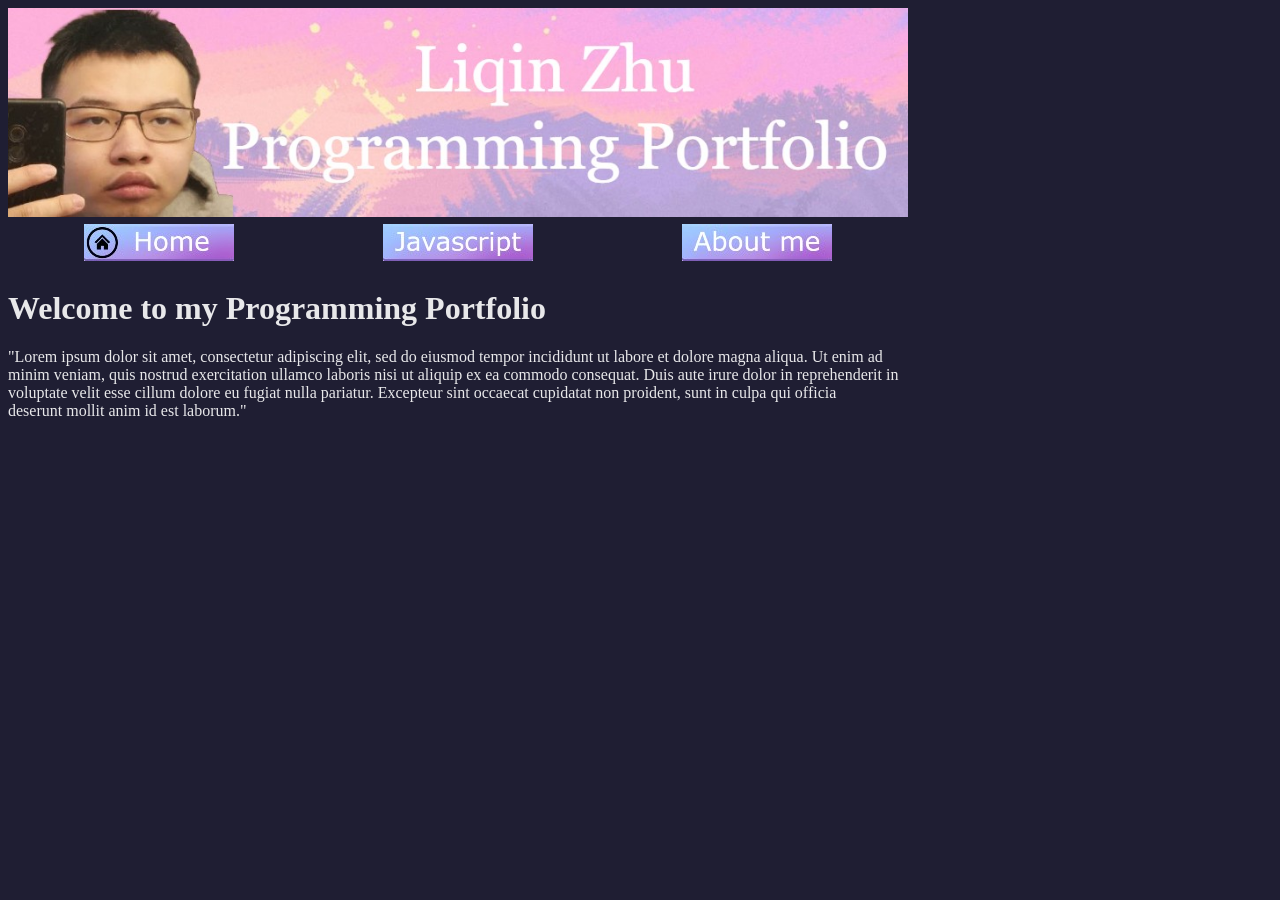
<file: index.html>
<!DOCTYPE HTML>
<html>
    <head>
        <title>Programming Portfolio CSC106</title>
        <meta charset="utf-8">
        <link rel="stylesheet" type="text/css" href="style.css">
    </head>
    <body>
<img src="myBanner.jpg" width="900px">
      <table id="nav-table">
        <tbody><tr>
          <td id="nav-td">
              <img src="home.png">
            </td>
            <td id="nav-td">
                <a href="https://kenzhu2525.github.io/javascript.html">
                    <img src="javascript.png">
                </a>
            </td>
          <td id="nav-td">
              <a href="https://kenzhu2525.github.io/about.html">
              <img src="About.png">
              </a>
                  </td>
        </td>
          </tbody>
        </table>
  <h1> Welcome to my Programming Portfolio</h1>
  <p>"Lorem ipsum dolor sit amet, consectetur adipiscing elit, sed do eiusmod tempor incididunt ut labore et dolore magna aliqua. Ut enim ad</br>
minim veniam, quis nostrud exercitation ullamco laboris nisi ut aliquip ex ea commodo consequat. Duis aute irure dolor in reprehenderit in</br>
voluptate velit esse cillum dolore eu fugiat nulla pariatur. Excepteur sint occaecat cupidatat non proident, sunt in culpa qui officia</br>
deserunt mollit anim id est laborum."</p>
  </body>
    </html>
</file>
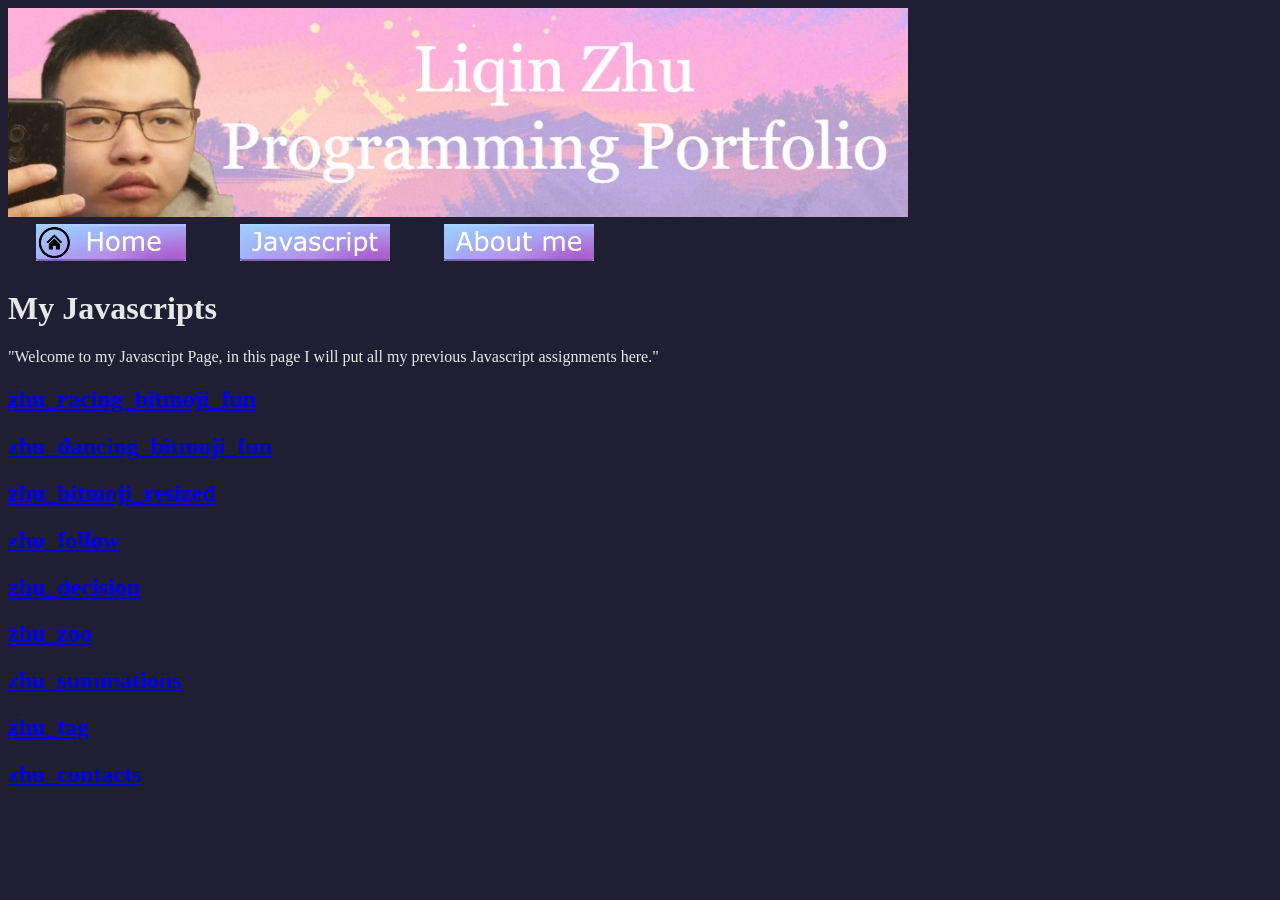
<file: javascript.html>
<!DOCTYPE HTML>
<html>
    <head>
        <title>Programming Portfolio CSC106</title>
        <meta charset="utf-8">
        <link rel="stylesheet" type="text/css" href="style.css">
    </head>
    <body>
<img src="myBanner.jpg" width="900px">
      <table>
        <tbody><tr>
            <td id="nav-td">
                <a href="https://kenzhu2525.github.io/index.html">
                   <img src="home.png">
                </a>
            </td>
          <td id="nav-td">
              <img src="javascript.png">
            </td>
          <td id="nav-td">
              <a href="https://kenzhu2525.github.io/about.html"><img src="About.png">
              </a>
            </td>
        </td>
          </tbody>
        </table>
  <h1> My Javascripts</h1>
  <p>"Welcome to my Javascript Page, in this page I will put all my previous Javascript assignments here."</p>
<h2><a href="https://www.khanacademy.org/computer-programming/zhu_racing_bitmoji_fun/5532570718519296">zhu_racing_bitmoji_fun</a></h2><script src="https://www.khanacademy.org/computer-programming/zhu_racing_bitmoji_fun/5532570718519296/embed.js?editor=yes&buttons=yes&author=yes&embed=yes"></script>
<h2><a href="https://www.khanacademy.org/computer-programming/zhu_dancing_bitmoji_fun/5421771702353920">zhu_dancing_bitmoji_fun</a></h2><script src="https://www.khanacademy.org/computer-programming/zhu_dancing_bitmoji_fun/5421771702353920/embed.js?editor=yes&buttons=yes&author=yes&embed=yes"></script>
<h2><a href="https://www.khanacademy.org/computer-programming/zhu_bitmoji_resized/4699088291315712">zhu_bitmoji_resized</a></h2><script src="https://www.khanacademy.org/computer-programming/zhu_bitmoji_resized/4699088291315712/embed.js?editor=yes&buttons=yes&author=yes&embed=yes"></script>
<h2><a href="https://www.khanacademy.org/computer-programming/zhu_follow/4761700072898560">zhu_follow</a></h2><script src="https://www.khanacademy.org/computer-programming/zhu_follow/4761700072898560/embed.js?editor=yes&buttons=yes&author=yes&embed=yes"></script><p>
<h2><a href="https://www.khanacademy.org/computer-programming/zhu_decision/6065545977741312">zhu_decision</a></h2><script src="https://www.khanacademy.org/computer-programming/zhu_decision/6065545977741312/embed.js?editor=yes&buttons=yes&author=yes&embed=yes"></script><p>
<h2><a href="https://www.khanacademy.org/computer-programming/zhu_zoo/5199803103264768">zhu_zoo</a></h2><script src="https://www.khanacademy.org/computer-programming/zhu_zoo/5199803103264768/embed.js?editor=yes&buttons=yes&author=yes&embed=yes"></script><p>
<h2><a href="https://www.khanacademy.org/computer-programming/zhu_summations/5722683738112000">zhu_summations</a></h2><script src="https://www.khanacademy.org/computer-programming/zhu_summations/5722683738112000/embed.js?editor=yes&buttons=yes&author=yes&embed=yes"></script><p>
<h2><a href="https://www.khanacademy.org/computer-programming/zhu_tag/6344040146485248">zhu_tag</a></h2><script src="https://www.khanacademy.org/computer-programming/zhu_tag/6344040146485248/embed.js?editor=yes&buttons=yes&author=yes&embed=yes"></script><p>
<h2><a href="https://www.khanacademy.org/computer-programming/zhu_contacts/4984607592103936">zhu_contacts</a></h2><script src="https://www.khanacademy.org/computer-programming/zhu_contacts/4984607592103936/embed.js?editor=yes&buttons=yes&author=yes&embed=yes"></script><p>
    </body>
</html>
</file>
<file: style.css>
body { background-image: "myBackground.jpg"; background-color: #1f1e33;}

p { color: #E8E8EA;}

h1 { color: #E8E8EA;}

#nav-table {width: 900px}

#nav-td {width: 200px; text-align:center;}
</file>
